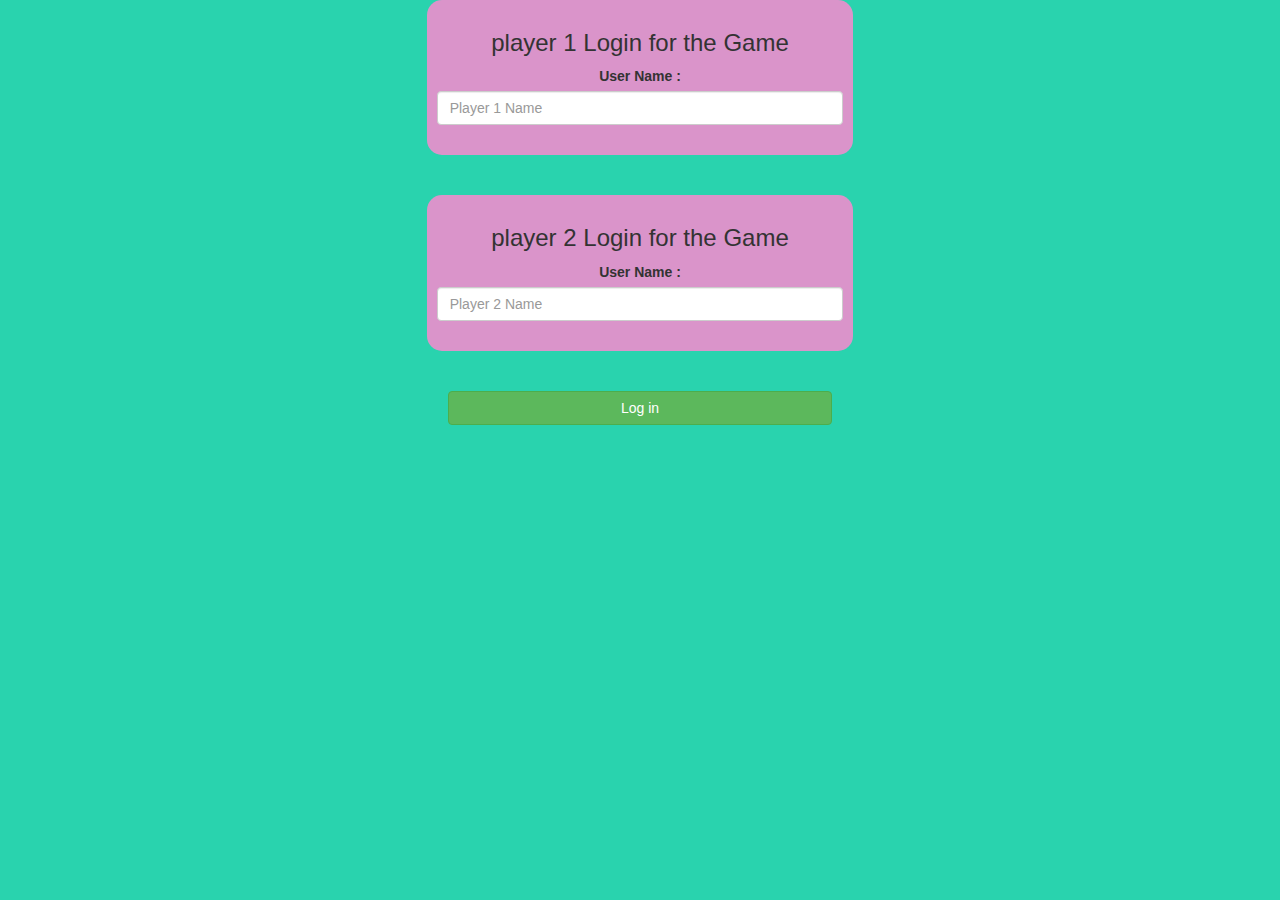
<file: index.html>
<!DOCTYPE html>
<html>
<head>
	<title>Maths Quizzz</title>

<meta name="viewport" content="width=device-width, initial-scale=1">
<link rel="stylesheet" href="https://maxcdn.bootstrapcdn.com/bootstrap/3.4.0/css/bootstrap.min.css">
<script src="https://ajax.googleapis.com/ajax/libs/jquery/3.4.1/jquery.min.js"></script>
<script src="https://maxcdn.bootstrapcdn.com/bootstrap/3.4.0/js/bootstrap.min.js"></script>

<link rel="stylesheet" type="text/css" href="style.css">

<script src="main.js"></script>
</head>
<body>
<center>
	<div class="col-lg-4 col-sm-8 col-xs-11 login_div1">
		<h3>player 1 Login for the Game</h3>
		<label>User Name :</label>
		<input type="text" id="player1_name_input" class="form-control" placeholder="Player 1 Name">
		<br>
	</div>
	<br>
	<br>
	<div class="col-lg-4 col-sm-8 col-xs-11 login_div2">
		<h3>player 2 Login for the Game</h3>
		<label>User Name :</label>
		<input type="text" id="player2_name_input" class="form-control" placeholder="Player 2 Name">
		<br>
	</div>
	<br>
	<br>
	<button style="width:30%" class="btn btn-success" onclick="addUser()">Log in</button>
</center>
</body>
</html>
</file>
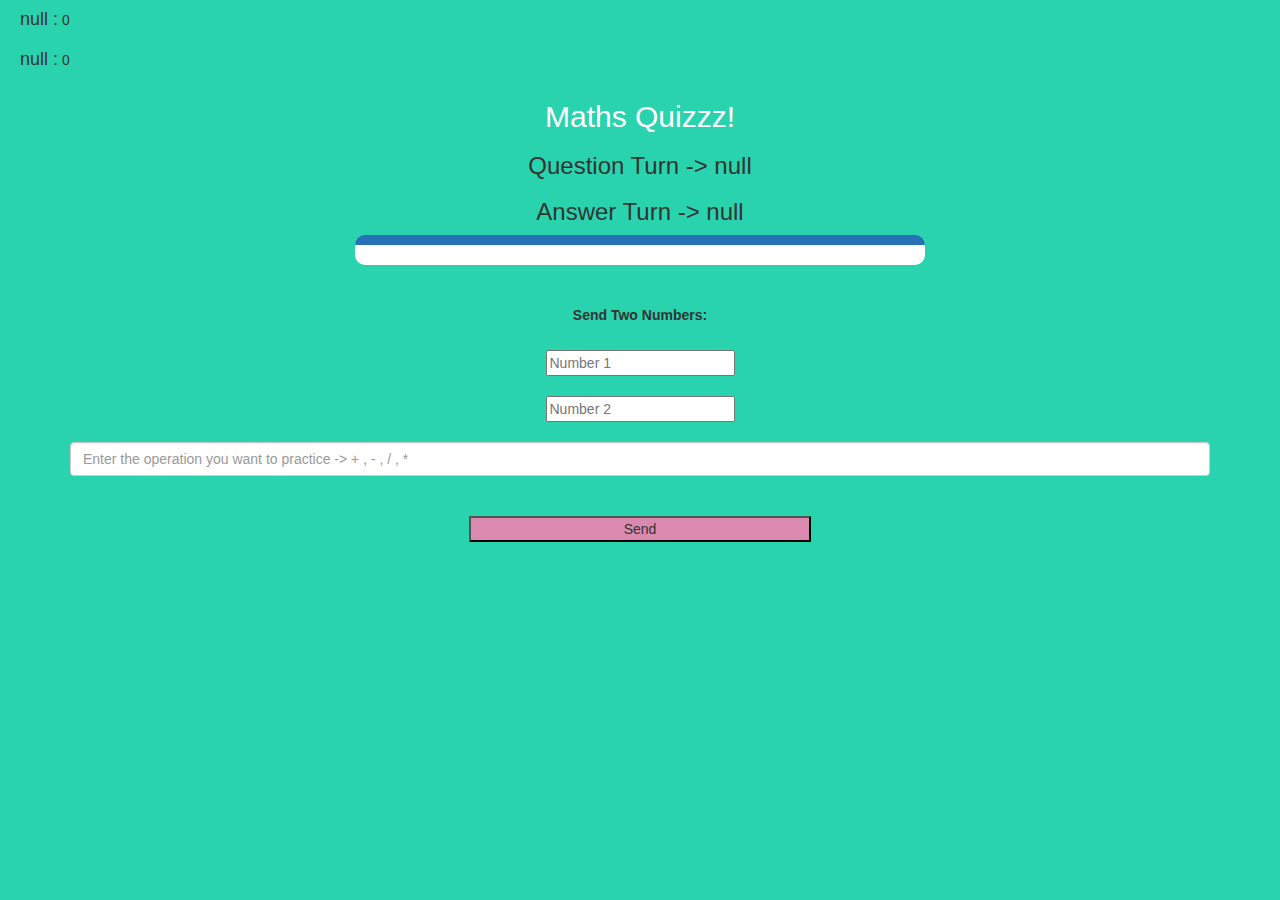
<file: quizz.html>
<!DOCTYPE html>
<html>
<head>
	<title>Maths Quizzz</title>

<meta name="viewport" content="width=device-width, initial-scale=1">
<link rel="stylesheet" href="https://maxcdn.bootstrapcdn.com/bootstrap/3.4.0/css/bootstrap.min.css">
<script src="https://ajax.googleapis.com/ajax/libs/jquery/3.4.1/jquery.min.js"></script>
<script src="https://maxcdn.bootstrapcdn.com/bootstrap/3.4.0/js/bootstrap.min.js"></script>

<link rel="stylesheet" type="text/css" href="style.css">
</head>
<body>

	<h4 id="player1_name"></h4> <span id="player1_score"></span> 
	<br> 
	<h4 id="player2_name"></h4> <span id="player2_score"></span>

<div class="container">
	<center>
		<h2 style="color: white;">Maths Quizzz!</h2>
        <h3 id="player_question"></h3>
		<h3 id="player_answer"></h3>
        <div id="output" class="col-lg-6"></div>
		<br>
		<br>

		<label>Send Two Numbers: </label>
		<br>
		<br>
        <input type="text" id="number1" class="form-style" placeholder="Number 1" >
		<br>
		<br>
        <input type="text" id="number2" class="form-style" placeholder="Number 2" >
        <br>
        <br>
		<input type="text" id="opt" class="form-control" placeholder="Enter the operation you want to practice -> + , - , / , * ">
		<br>
		<br>
        <button onclick="send()" id="bt1" style="width: 30%">Send</button>
	</center>
</div>

<script src="quizz.js"></script>
</body>
</html>
</file>
<file: style.css>
body
{
	background: rgb(41, 211, 174);
}

	.login_div1 , .login_div2
	{
		background: rgb(218, 148, 202);
		padding: 10px;
		float: none;
		border-radius: 15px;
	}


#player1_name , #player2_name
{
	display: inline-block;
	margin-left: 20px;
}
#word
{
	width: 60%;
}
#word_display
{
	letter-spacing: 5px;
}
#output
{
background: white;
border-radius: 10px;
border-top: 10px solid #2771b6;
padding: 10px;
float: none;
text-align: left;
}

#bt1
{
    background-color: rgb(218, 137, 175);
}
</file>
